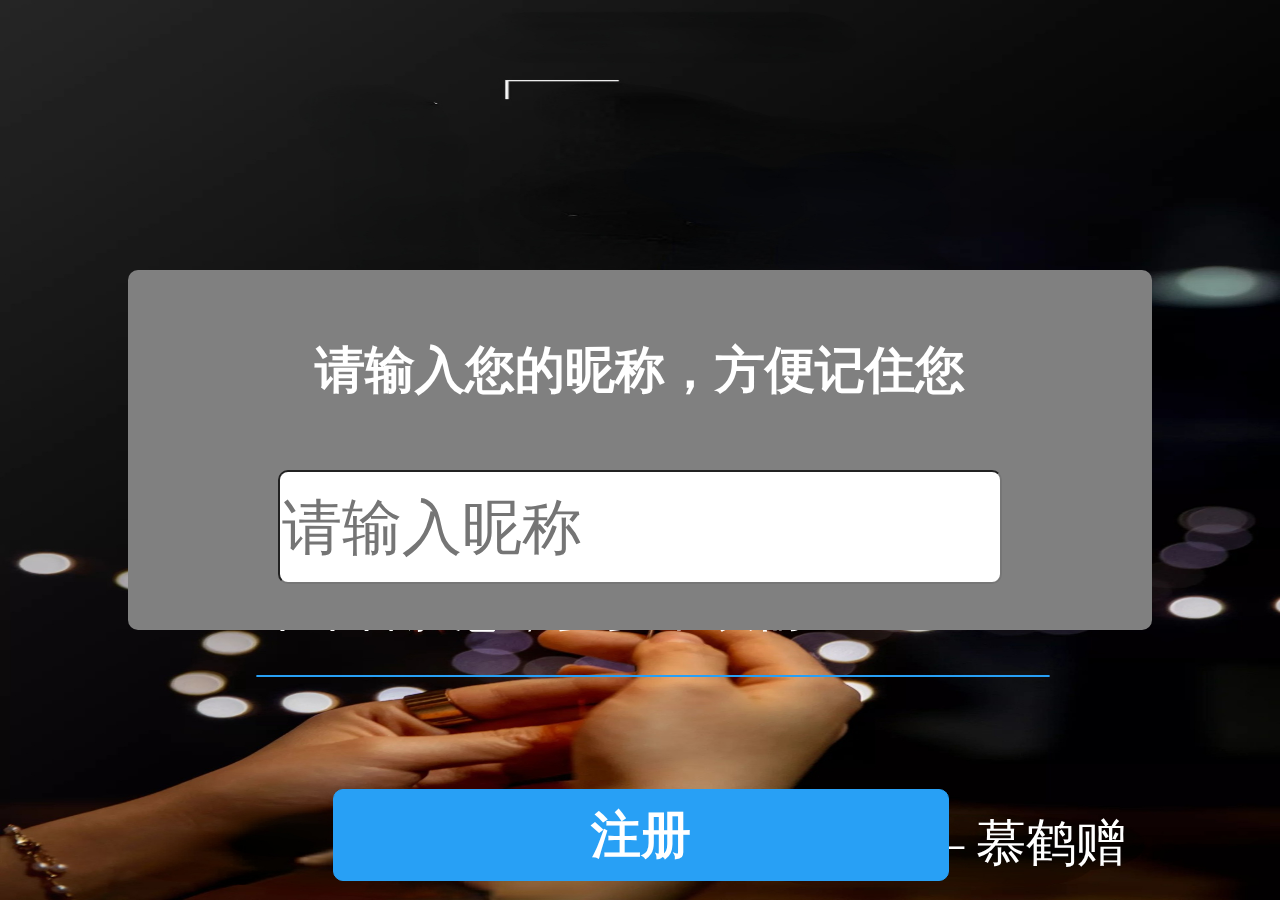
<file: index.html>
﻿<!doctype html>
<html>
<head>
    <meta charset="utf-8">
    <title>贺卡</title>
    <link rel="stylesheet" href="css/style.css">
</head>
<body>
<canvas id="canvas" style="position:absolute;width:100%;height:100%;z-index:8888"></canvas>
<canvas style="position:absolute;width:100%;height:100%;z-index:9999" class="canvas"></canvas>
<div class="overlay">
    <div class="tabs">
        <div class="tabs-labels"><span class="tabs-label"></span><span class="tabs-label"></span><span
                class="tabs-label"></span></div>

        <div class="tabs-panels">
            <ul class="tabs-panel commands">
            </ul>
        </div>
    </div>

</div>
<div class="top-box">
    <div class="tabs">
        <div class="festival-top"></div>
        <div class="lunar" id="lunar"></div>
        <div class="festival-bottom"></div>
    </div>
</div>
<div class="blessing-box">
    祝君：<br><br>
    年年皆胜意，岁岁常欢愉<br><br>
    <div class="festival-context"></div>
</div>
<div class="music-box" onclick="showInfo()">
    <div class="festival-btn"></div>
</div>
<div class="copyright-box">
    —— 慕鹤赠
</div>
<div class="context">
    <div class="englishContext"></div>
    <div class="chineseContext"></div>
</div>

<div class="register">
    <p>请输入您的昵称，方便记住您</p>
    <input class="nickname" placeholder="请输入昵称">
    <div class="register-btn" onclick="register()">注册</div>
</div>

<script>
    var target = "";
    var context = "";
</script>
<script src="js/jquery-2.2.3.min.js"></script>
<script src="js/index.js"></script>
<script src="js/lunar.js"></script>
<script src="js/draw.js"></script>
</body>
</html>
</file>
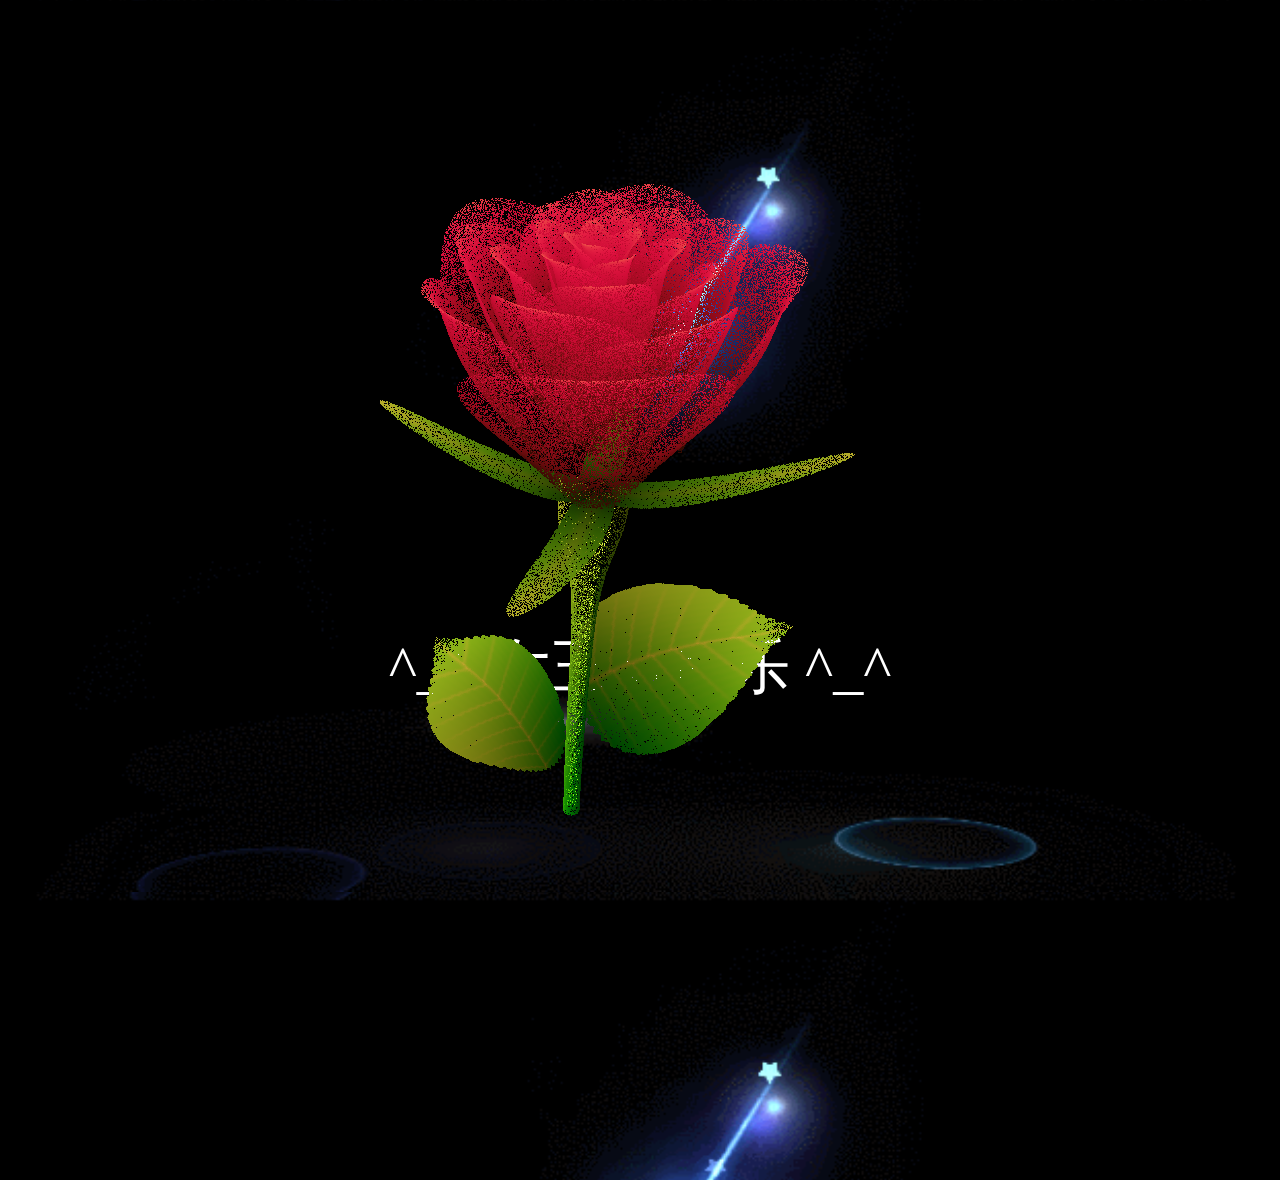
<file: page/flower.html>
<html>
<head>
    <title>3D玫瑰花</title>
    <meta charset="utf-8">
    <meta name="Generator" content="EditPlus">
    <meta name="Author" content="">
    <meta name="Keywords" content="">
    <meta name="Description" content="">
</head>
<body>
<div id="demo" style="width:100%; height:70%;">
    <canvas id="c" style="position: absolute;top:20%;left: 27%"></canvas>
</div>
<div style="color: white;font-size: 60px;text-align: center;">^_^ 女王节快乐 ^_^</div>
<script src="../js/jquery-2.2.3.min.js"></script>
<script>
    $('html, body').css({
        'background-image': "url('../img/meteorShower.gif')",
        '-moz-background-size': '100% 100%',
        'background-size': '100% 100%'
    });
    var b = document.body;
    var c = document.getElementsByTagName('canvas')[0];
    var a = c.getContext('2d');
    var canvas = document.getElementsByTagName('canvas')[0];
    var ctx = canvas.getContext('2d');
    document.body.clientWidth;
    with (m = Math) C = cos, S = sin, P = pow, R = random;
    c.width = 600;
    c.height = 1000;
    f = 600;
    h = -250;

    function p(a, b, c) {
        if (c > 60)
            return [S(a * 7) * (13 + 5 / (.2 + P(b * 4, 4))) - S(b) * 50, b * f + 50, 625 + C(a * 7) * (13 + 5 / (.2 + P(b * 4, 4))) + b * 400, a * 1 - b / 2, a];
        A = a * 2 - 1;
        B = b * 2 - 1;
        if (A * A + B * B < 1) {
            if (c > 37) {
                n = (j = c & 1) ? 6 : 4;
                o = .5 / (a + .01) + C(b * 125) * 3 - a * 300;
                w = b * h;
                return [o * C(n) + w * S(n) + j * 610 - 390, o * S(n) - w * C(n) + 550 - j * 350, 1180 + C(B + A) * 99 - j * 300, .4 - a * .1 + P(1 - B * B, -h * 6) * .15 - a * b * .4 + C(a + b) / 5 + P(C((o * (a + 1) + (B > 0 ? w : -w)) / 25), 30) * .1 * (1 - B * B), o / 1e3 + .7 - o * w * 3e-6]
            }
            if (c > 32) {
                c = c * 1.16 - .15;
                o = a * 45 - 20;
                w = b * b * h;
                z = o * S(c) + w * C(c) + 620;
                return [o * C(c) - w * S(c), 28 + C(B * .5) * 99 - b * b * b * 60 - z / 2 - h, z, (b * b * .3 + P((1 - (A * A)), 7) * .15 + .3) * b, b * .7]
            }
            o = A * (2 - b) * (80 - c * 2);
            w = 99 - C(A) * 120 - C(b) * (-h - c * 4.9) + C(P(1 - b, 7)) * 50 + c * 2;
            z = o * S(c) + w * C(c) + 700;
            return [o * C(c) - w * S(c), B * 99 - C(P(b, 7)) * 50 - c / 3 - z / 1.35 + 450, z, (1 - b / 1.2) * .9 + a * .1, P((1 - b), 20) / 4 + .05]
        }
    }

    var draw = setInterval('for(i=0;i<1e4;i++)if(s=p(R(),R(),i%46/.74)){z=s[2];x=~~(s[0]*f/z-h);y=~~(s[1]*f/z-h);if(!m[q=y*f+x]|m[q]>z)m[q]=z,a.fillStyle="rgb("+~(s[3]*h)+","+~(s[4]*h)+","+~(s[3]*s[3]*-80)+")",a.fillRect(x,y,1,1)}', 0);
    var demo = document.getElementById('demo');

    function redraw() {
        /*
        var d_c = document.createElement("canvas");
        d_c.setAttribute("id","c");
        d_c.setAttribute("width","520");
        d_c.setAttribute("height","500");
        demo.appendChild(d_c);
        */
        draw = setInterval('for(i=0;i<1e4;i++)if(s=p(R(),R(),i%46/.74)){z=s[2];x=~~(s[0]*f/z-h);y=~~(s[1]*f/z-h);if(!m[q=y*f+x]|m[q]>z)m[q]=z,a.fillStyle="rgb("+~(s[3]*h)+","+~(s[4]*h)+","+~(s[3]*s[3]*-80)+")",a.fillRect(x,y,1,1)}', 0);
        //alert(d_c);
    }

    function clear_canvas() {
        ctx.clearRect(0, 0, 520, 500);
        //canvas.parentNode.removeChild(canvas);  //删除
    }

    function stop_draw(obj) {
        clearInterval(obj);
    }
</script>
</body>
</html>
</file>
<file: css/style.css>
html, body {
    margin: 0px;
    width: 100%;
    height: 100%;
    overflow: hidden;
    background-image: url('../img/bk.jpg');
    -moz-background-size: 100% 100%;
    background-size: 100% 100%;
    position: relative;
    color: black;
}

.top-box {
    position: absolute;
    top: 9%;
    left: 40%;
    width: 21%;
    height: 27%;
}

.top-box .festival-top, .festival-bottom {
    color: white;
    width: 100%;
    font-size: 140px;
    text-align: center;
}

.top-box .lunar {
    color: white;
    text-align: center;
    font-size: 30px;
}

.blessing-box {
    position: absolute;
    top: 50%;
    left: 20%;
    width: 62%;
    height: 10%;
    color: white;
    font-size: 50px;
}

.music-box {
    position: absolute;
    top: 75%;
    left: 20%;
    width: 62%;
    height: 10%;
    z-index: 100000;
}

.music-box .festival-btn {
    color: white;
    font-size: 50px;
    text-align: center;
    background-color: #28a0f5;
    border: 1px solid #28a0f5;
    border-radius: 10px;
    line-height: 90px;
}

.copyright-box {
    position: absolute;
    top: 90%;
    left: 20%;
    width: 68%;
    height: 10%;
    color: white;
    font-size: 50px;
    text-align: right;
}
.festival-context {
    text-align: center;
}

.context {
    position: absolute;
    display: none;
    top: 20%;
    left: 25%;
    width: 60%;
    color: white;
    font-size: 50px;
    line-height: 100px;
    font-weight: bold;
}
.chineseContext {
    letter-spacing: 20px;
    font-weight: bold;
}

@keyframes masked-animation {
    0% {
        background-position: 0 0;
    }
    100% {
        background-position: -100%, 0;
    }
}

.register {
    position: absolute;
    background: gray;
    display: none;
    top: 30%;
    left: 10%;
    height: 40%;
    text-align: center;
    border-radius: 10px;
    width: 80%;
    color: white;
    font-size: 50px;
    line-height: 100px;
    font-weight: bold;
    z-index: 999999;
}
.nickname {
    width: 70%;
    height: 30%;
    font-size: 60px;
    border-radius: 10px;
}
.register-btn {
    margin-top: 20%;
    margin-left: 20%;
    color: white;
    width: 60%;
    font-size: 50px;
    text-align: center;
    background-color: #28a0f5;
    border: 1px solid #28a0f5;
    border-radius: 10px;
    line-height: 90px;
    z-index: 1000000;
}
</file>
